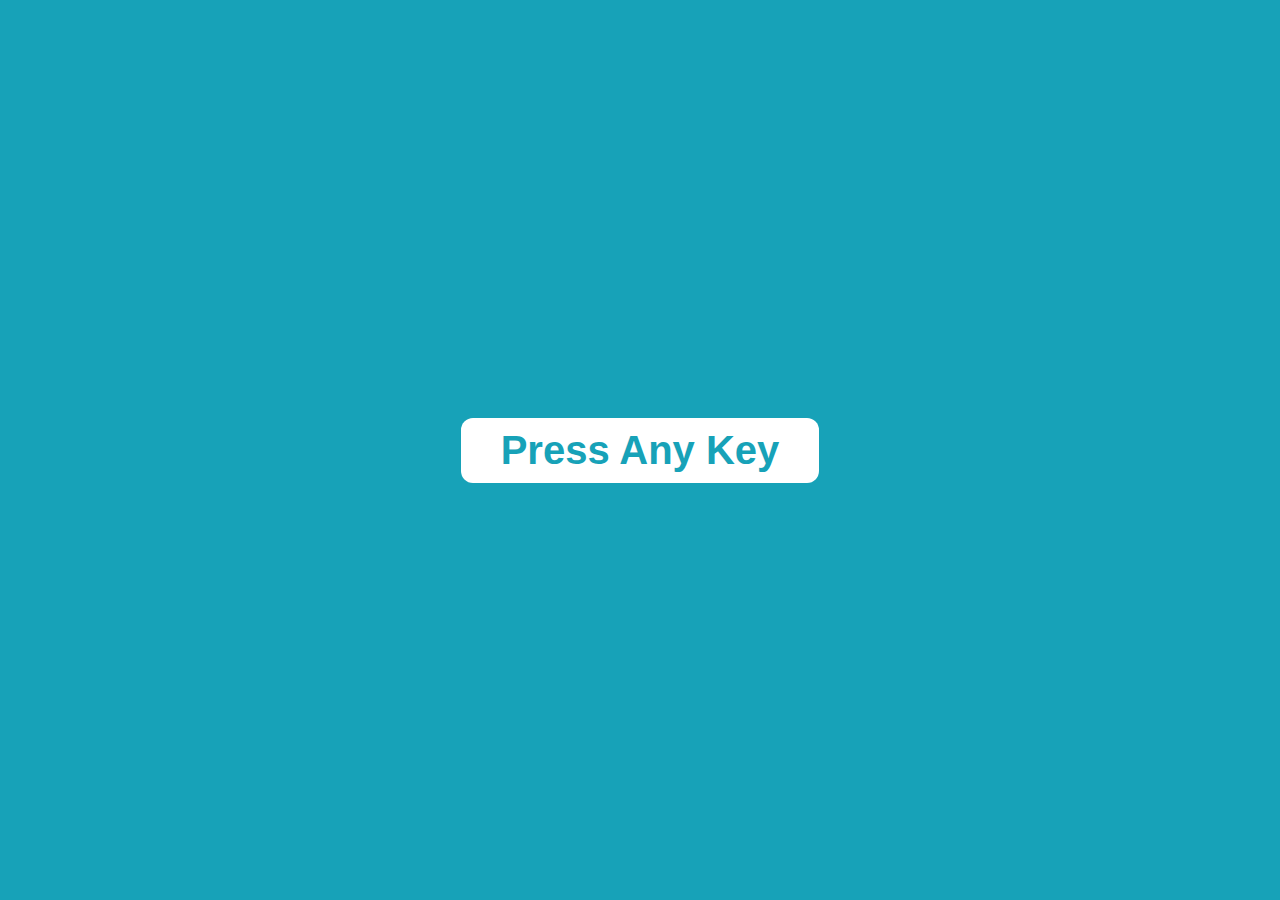
<file: day_6_Important_information_when_catching_the_keydown_event/index.html>
<!DOCTYPE html>
<html lang="en">
<head>
    <meta charset="UTF-8">
    <meta http-equiv="X-UA-Compatible" content="IE=edge">
    <meta name="viewport" content="width=device-width, initial-scale=1.0">
    <title>Document</title>
    <link rel="stylesheet" href="style.css">
    <script defer src="main.js"></script>
</head>
<body>
    <button class="alerts">
        Press Any Key
    </button>
    <div class="box hide">
        <div class="result">40</div>
        <div class="detail">
            <div class="card key">
                <p>key</p>
                <p>0</p>
            </div>
            <div class="card location">
                <p>location</p>
                <p>0</p>
            </div>
            <div class="card which">
                <p>which</p>
                <p>0</p>
            </div>
            <div class="card code">
                <p>code</p>
                <p>0</p>
            </div>
        </div>
            
        </details>
    </div>
    
</body>
</html>
</file>
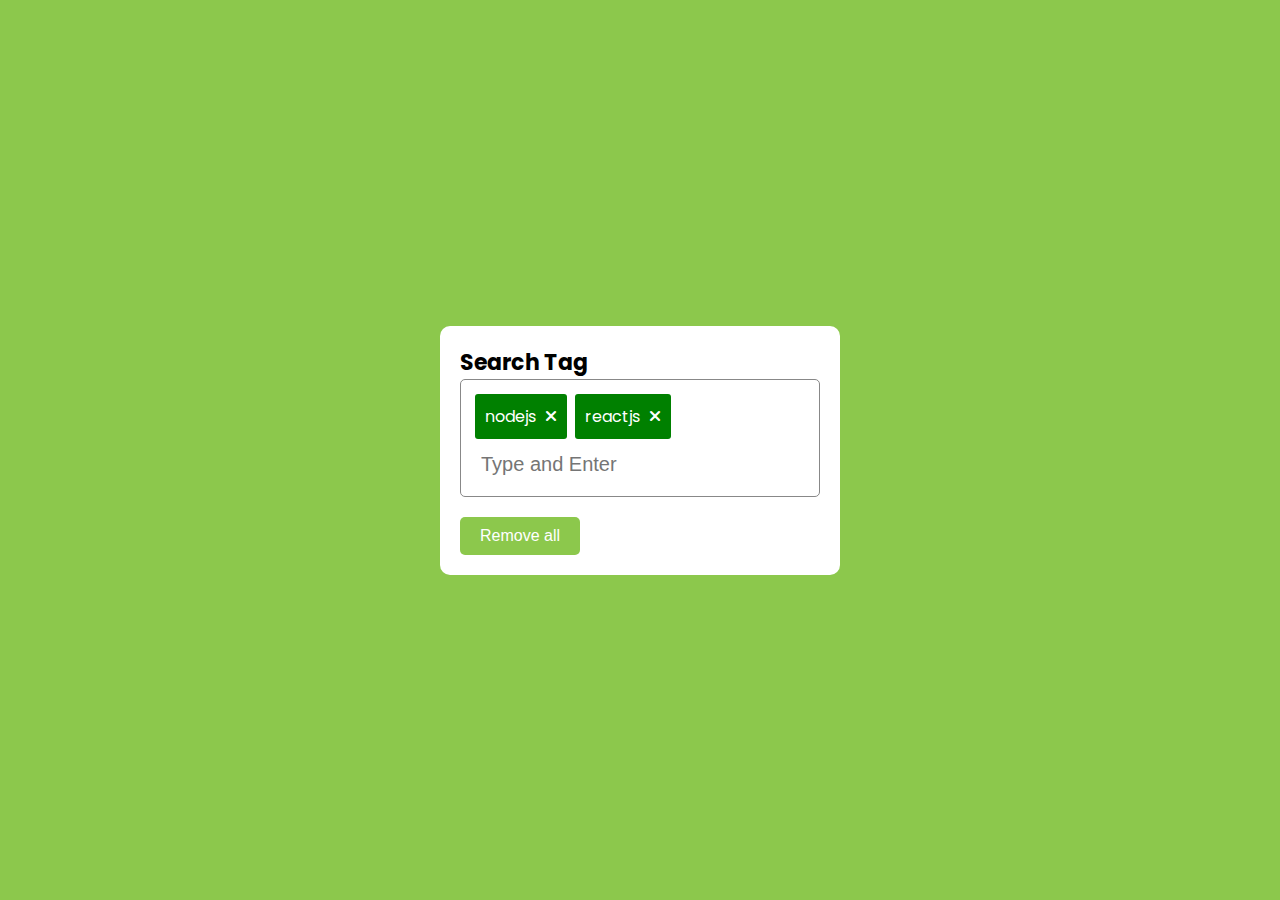
<file: Day_7_Search_Tags/index.html>
<!DOCTYPE html>
<html lang="en">
<head>
    <meta charset="UTF-8">
    <meta http-equiv="X-UA-Compatible" content="IE=edge">
    <meta name="viewport" content="width=device-width, initial-scale=1.0">
    <title>Document</title>
    <link rel="stylesheet" href="style.css">
    <script defer src="main.js"></script>
    <!-- font awesome -->
    <link rel="stylesheet" href="https://cdnjs.cloudflare.com/ajax/libs/font-awesome/6.2.0/css/all.min.css">
</head>
<body>
    <div class="wapper">
        <h2 class="title">
            Search Tag
        </h2>
        <div class="content">
            
            <input type="text " placeholder="Type and Enter">
        </div>
        <button class="remove-all">Remove all</button>
    </div>
</body>
</html>
</file>
<file: day_6_Important_information_when_catching_the_keydown_event/style.css>
@import url('https://fonts.googleapis.com/css2?family=Poppins:ital,wght@0,200;0,300;0,400;0,700;1,100;1,200;1,300;1,400;1,700&display=swap');
*{
    margin: 0;
    padding: 0;
    box-sizing: border-box;
}
body{
    font-family: 'Poppins', sans-serif;
    height: 100vh;
    background: #17a2b8;
    color: white;
    display: flex;
    flex-direction: column;
    justify-content: center;
    align-items: center;
}
.alerts{
    font-size: 40px;
    color: #17a2b8;
    background: white;
    border-radius: 12px;
    padding: 10px 40px;
    font-weight: bold;
    border: none;
    outline: none;
}

.box .result{
    width: 250px;
    height: 250px;
    border: 7px solid white;
    border-radius: 50%;
    display: flex;
    align-items: center;
    justify-content: center;
    font-size: 50px;
    font-weight:600;
    margin: auto;
    margin-bottom: 60px;

}
.detail{
    display: flex;
    justify-content: space-between;

}
.card{
    width: 300px;
    background: white;
    border-radius: 12px;
    overflow: hidden;
    margin: 20px;

}
.card p:first-child{
    background: #78c0c9;
    color: white;
    font-size: 20px;
}
.card p{
    padding: 10px;
    text-align: center;
    color: black;
    font-weight: bold;

 
}
.hide{
    display: none;
}
</file>
<file: Day_7_Search_Tags/style.css>
@import url('https://fonts.googleapis.com/css2?family=Poppins:ital,wght@0,100;0,200;0,300;0,400;0,500;0,600;0,700;0,800;0,900;1,100;1,200;1,300;1,400;1,500;1,600;1,700;1,800;1,900&display=swap');
 *{
    padding: 0;
    margin: 0;
    box-sizing: border-box;
 }
 body{
    font-family: 'Poppins', sans-serif;
    background: #8cc84c;
    display: flex;
    justify-content: center;
    align-items: center;
    height: 100vh;
 }
 .wapper{
    background:white;
    border-radius: 10px;
    width: 400px;
    padding: 20px;


 }
 h2{
    font-size: 22px;

 }
 .content{
    border: 1px solid #888;
    padding: 10px;
    display: flex;
    flex-wrap: wrap;
    border-radius: 5px;
 }
 .content li{
    background: green;
    color: white;
    border-radius: 3px;
    list-style: none;
    margin: 4px 4px;
    padding: 10px;

 }
 .content li i{
   font-size: 16px;
   margin-left: 5px;
 }
 .content input{
   border: none;
   outline: none;
   font-size: 20px;
   margin: 10px;
   flex: 1;

 }
 .remove-all{
   background: #8cc84c;
   border: none;
   outline: none;
   border-radius: 5px;
   color: white;
   padding: 10px 20px;
   font-size: 16px;
   margin-top: 20px;
 }
</file>
